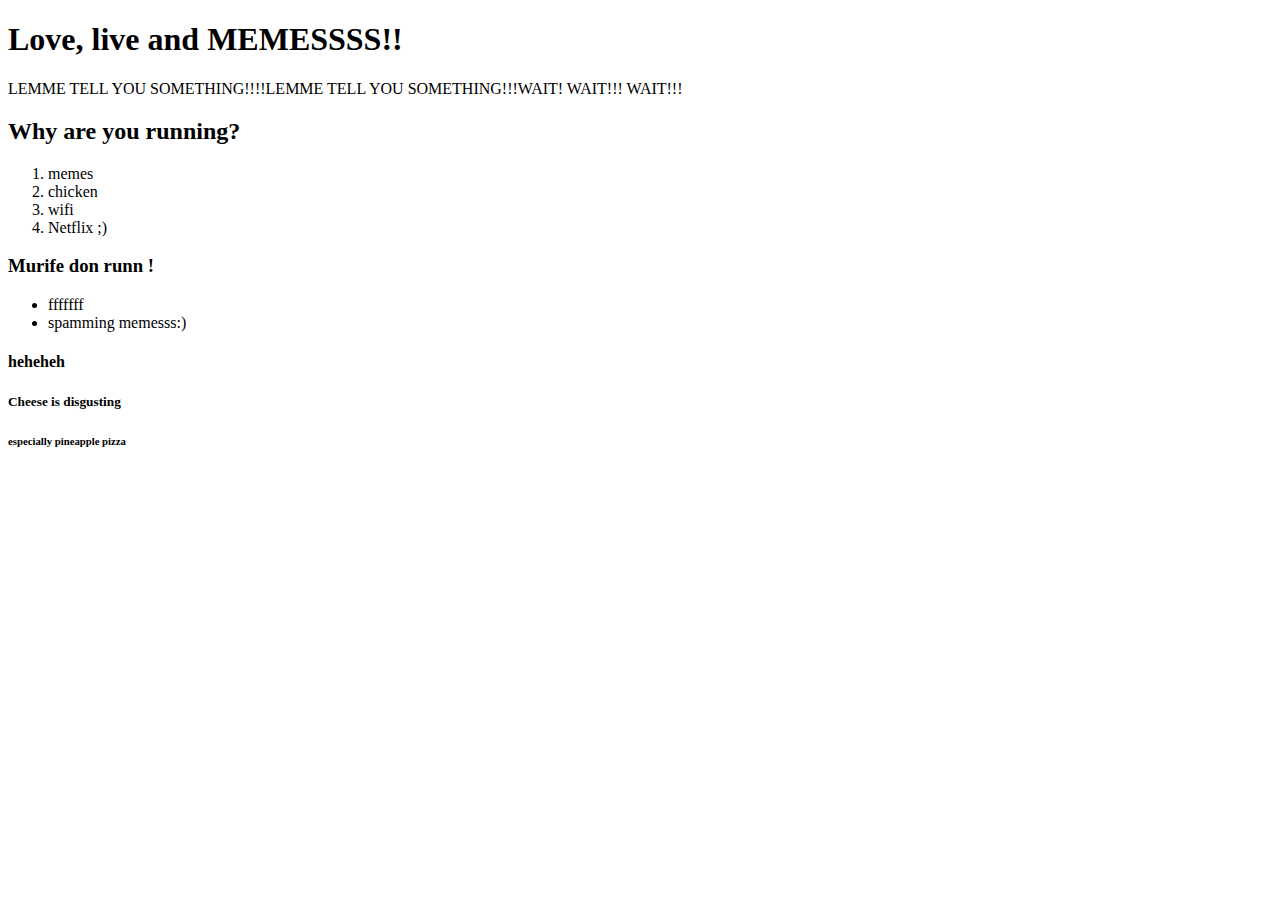
<file: index.html>
<!DOCTYPE html>
<html lang="en">
<head>
    <meta charset="UTF-8">
    <meta http-equiv="X-UA-Compatible" content="IE=edge">
    <meta name="viewport" content="width=device-width, initial-scale=1.0">
    <title>Document</title>
</head>
<body>
    <h1>Love, live and MEMESSSS!!</h1>
    <p>LEMME TELL YOU SOMETHING!!!!LEMME TELL YOU SOMETHING!!!WAIT! WAIT!!! WAIT!!!</p>
    <h2>Why are you running?</h2>
    <ol>
        <li>memes</li>
        <li>chicken</li>
        <li>wifi</li>
        <li>Netflix ;)</li>
    </ol>
    <h3>Murife don runn !</h3>
    <ul>
        <li>fffffff</li>
        <li>spamming memesss:)</li>
    </ul>
    <h4>heheheh</h4>
    <h5>Cheese is disgusting</h5>
    <h6>especially pineapple pizza</h6>
</body>
</html>
</file>
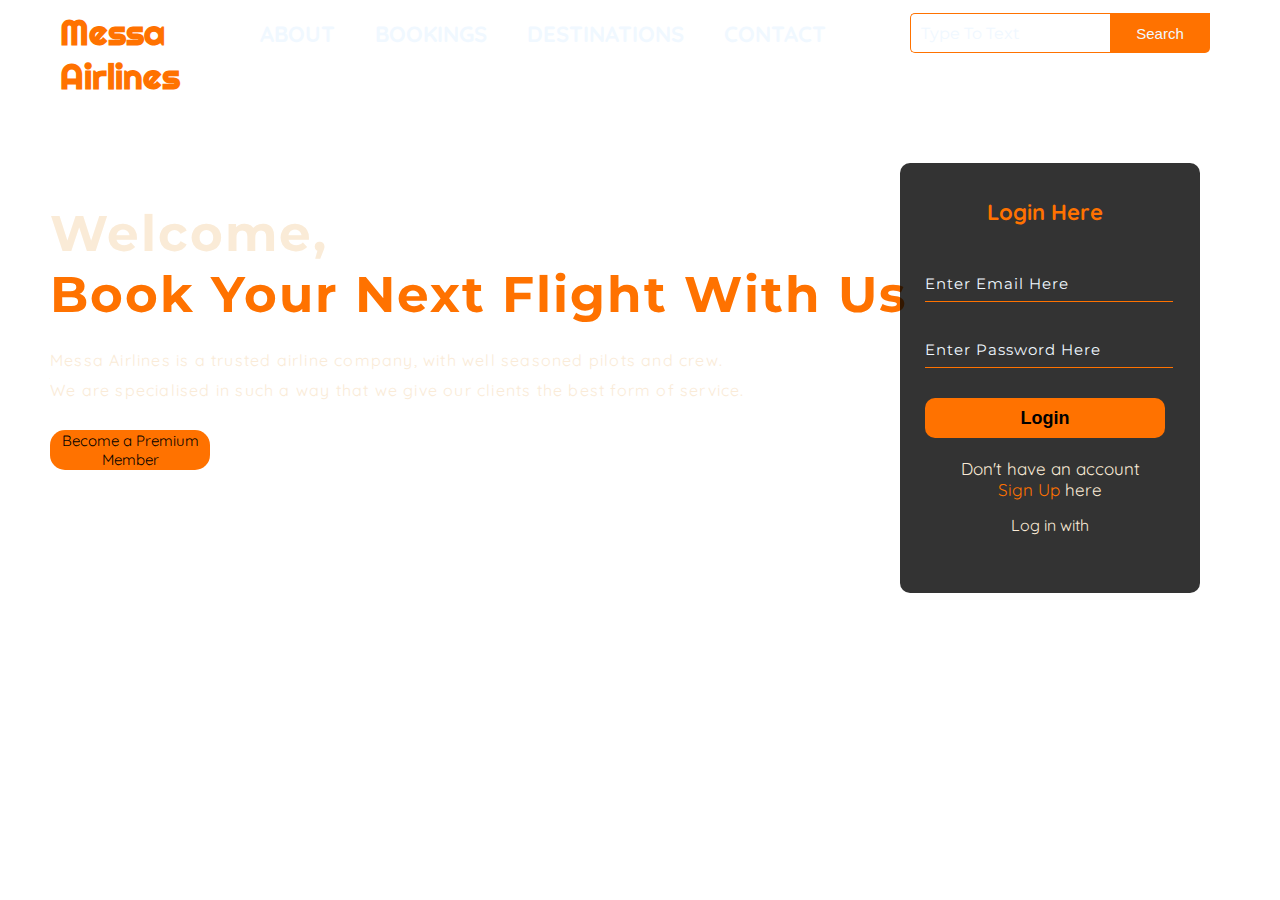
<file: designwebsite.html>
<!DOCTYPE html>
<html lang="en">
<head>
    <meta charset="UTF-8">
    <meta http-equiv="X-UA-Compatible" content="IE=edge">
    <meta name="viewport" content="width=device-width, initial-scale=1.0">
    <title>Document</title>
    <link rel="stylesheet" href="styles.css">
    <link rel="preconnect" href="https://fonts.googleapis.com">
    <link rel="preconnect" href="https://fonts.gstatic.com" crossorigin>
    <link href="https://fonts.googleapis.com/css2?family=Righteous&display=swap" rel="stylesheet">
    <link href='https://fonts.googleapis.com/css?family=Quicksand' rel='stylesheet'>
    <link rel="preconnect" href="https://fonts.googleapis.com">
    <link rel="preconnect" href="https://fonts.gstatic.com" crossorigin>
    <link href="https://fonts.googleapis.com/css2?family=Montserrat&family=Righteous&display=swap" rel="stylesheet">
</head>
<body>
    <div class="main">
       <div class="navbar">
           <div class="icon">
               <h2 class="logo">Messa Airlines</h2>
           </div>
           <div class="menu">
               <ul class="navlist">
                   <li><a href="#">ABOUT</a></li>
                   <li><a href="#">BOOKINGS</a></li>
                   <li><a href="#">DESTINATIONS</a></li>
                   <li><a href="#">CONTACT</a></li>
               </ul>
           </div>

           <div class="search">
            <input class="srch" type="search" name="" placeholder="Type To Text">
            <a href="#"><button class="btn">Search</button></a>
           </div>
       </div>
       <div class="content">
           <h1>Welcome, <br><span>Book Your Next Flight With Us</span><br></h1>
           <p class="par">Messa Airlines is a trusted airline company, with well seasoned pilots and crew.<br>We are specialised in such a way that we give our clients the best form of service.</p>

           <button class="cn"><a href="#">Become a Premium Member</a> </button>

           <div class="form">
               <h2>Login Here</h2>
               <input type="email" name="email" placeholder="Enter Email Here">
               <input type="password" name="" placeholder="Enter Password Here">
               <button class="btnn"><a href="#">Login</a> </button>


               <p class="link">Don't have an account<br>
               <a href="#">Sign Up </a>here</p>
               <p class="liw">Log in with</p>
           </div>
           
       </div>
    </div>
</body>
</html>
</file>
<file: styles.css>
*{
    margin: 0;
    padding: 0;
}

.main{
    width:100%;
    background: linear-gradient(to top, rgba(0,0,0,0.5)50%,rgba(0,0,0,0.5)50%), url(1.jpg);
    background-position: center;
    background-size:cover;
    height:100vh;
    background-image: url(https://wallpaperset.com/w/full/c/3/b/480013.jpg);
}

.navbar{
    width: 1200px;
    height: 75px;
    margin:auto;
    display: flex;
}

.icon{
    width: 200px;
    float: left;
    height:70px;
}

.logo{
    color: #ff7200;
    font-size: 35px;
    font-family: 'Righteous', cursive;
    padding-left: 20px;
    float: left;
    padding-top: 10px;

}


.menu{
    width: 400px;
    float: left;
    height: 70px;
}


.navlist{
    float: left;
    display: flex;
    justify-content: center;
    align-items: center;
}


li{
   margin: 20px;
   list-style: none;

}


.navlist li a{
    text-decoration: none;
    color: aliceblue;
    font-family: 'Quicksand';
    font-size: 22px;
    font-weight: bold;
    transition: 0.4s ease-in-out;
}

.navlist li a:hover{
    color: #ff7200;
}

.search{
    width:330px;
    float: left;
    margin-left: 270px;
}


.srch{
    font-family: 'Quicksand';
    width:200px;
    height:40px;
    background: transparent;
    border: 1px solid #ff7200;
    margin-top: 13px;
    color: aliceblue;
    border-right: none;
    font-size: 16px;
    float: left;
    padding:10px;
    border-bottom-left-radius: 5px;
    border-top-left-radius: 5px;
}


.btn{
    width:100px;
    height: 40px;
    background: #ff7200;
    border: #ff7200;
    margin-top: 13px;
    color: aliceblue;
    font-size: 15px;
    border-bottom-right-radius: 5px;
    border-bottom-right-radius: 5px;
}


.btn:focus{
    outline: none;

}


.srch:focus{
    outline: none;
}


.content{
    width: 1200px;
    height:auto;
    margin: 30px;
    color:antiquewhite;
    position: relative;
}


.content .par{
    padding-left: 20px;
    padding-bottom: 25px;
    font-family: 'Quicksand';
    letter-spacing: 1.2px;
    line-height: 30px;
}


.content h1{
    font-family: 'Montserrat', sans-serif;
    font-size: 50px;
    padding: 20px;
    margin-top: 9%;
    letter-spacing: 2px;
}


.content .cn{
    width: 160px;
    height: 40px;
    background: #ff7200;
    border: none;
    margin-bottom: 10px;
    margin-left: 20px;
    font-size: 15px;
    cursor: pointer;
    transition: .4s ease;
    border-radius: 15px;
}


.content .cn a {
    text-decoration: none;
    color: black;
    transition: .3s ease;
    font-family: 'Quicksand';
}

.cn:hover{
    background-color: aliceblue;
}


.content span{
    color: #ff7200;
    font-size: 50px;
}


.form{
    width:250px;
    height:380px;
    background: linear-gradient(to top, rgba(0,0,0,0.8)50%,rgba(0,0,0,0.8)50%);
    position: absolute;
    top:-20px;
    left:870px;
    border-radius: 10px;
    padding: 25px;
}


.form h2{
    width: 220px;
    font-family:'Quicksand';
    text-align: center;
    color:#ff7200;
    font-size: 22px;
    border-radius: 10px;
    margin:2px;
    padding:8px;
}


.form input{
    width: 248px;
    height: 35px;
    background: transparent;
    border-bottom: 1px solid #ff7200;
    border-top: none;
    border-right: none;
    border-left: none;
    color: aliceblue;
    font-size: 15px;
    letter-spacing: 1px;
    margin-top: 30px;
    font-family: 'Righteous';
}


.form input:focus{
    outline:none;
}


::placeholder{
    color: aliceblue;
    font-family: 'Montserrat';
}


.btnn{
    width: 240px;
    height: 40px;
    background: #ff7200;
    border: none;
    margin-top: 30px;
    font-size: 18px;
    border-radius: 10px;
    cursor: pointer;
    color: aliceblue;
    transition: 0.4s ease;
}


.btnn:hover{
    background:aliceblue;
    color: #ff7200;
}


.btnn a{
    text-decoration: none;
    color: black;
    font-weight: bold;
}

.form .link{
    font-family: 'Quicksand';
    font-size: 17px;
    padding-top: 20px;
    text-align: center;
}


.form .link a{
    text-decoration: none;
    color: #ff7200;
}


.liw{
    padding-top: 15px;
    padding-bottom: 10px;
    text-align: center;
    font-family: 'Quicksand';
}
</file>
